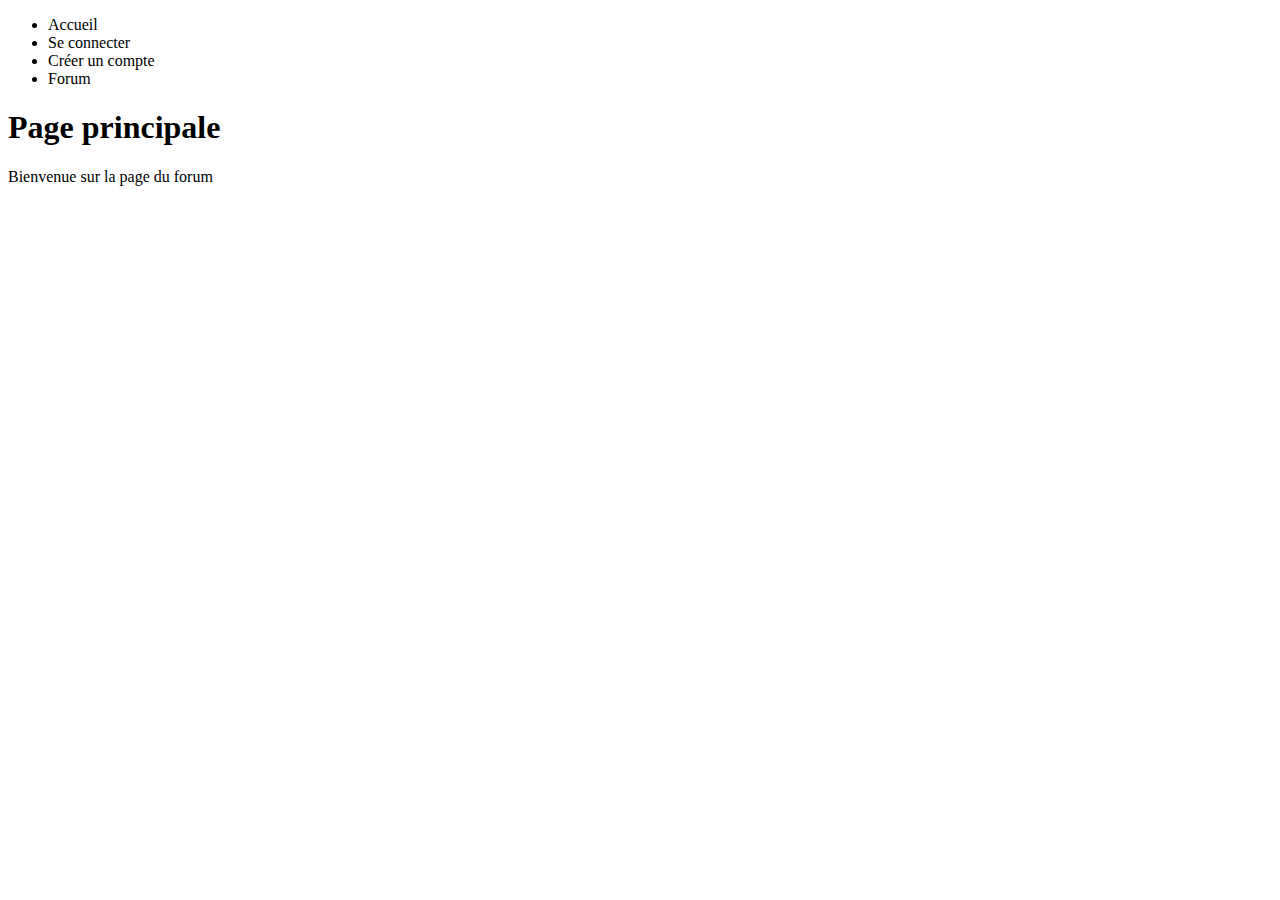
<file: src/main/resources/templates/index.html>
<!DOCTYPE html>
<html lang="fr" xmlns:th="http://www.thymeleaf.org">
<head>
    <meta charset="UTF-8">
    <title>Page principale</title>
    <link rel="stylesheet" th:href="@{/style.css}" type="text/css">
</head>
<body>
<header>
    <th:block th:fragment="navbar">
        <nav>
            <ul>
                <li><a th:href="@{/}">Accueil</a></li>
                <li><a th:href="@{/signin}">Se connecter</a></li>
                <li><a th:href="@{/signup}">Créer un compte</a></li>
                <li><a th:href="@{/topics}">Forum</a></li>
            </ul>
        </nav>
    </th:block>
</header>
<main>
    <h1>Page principale</h1>
    <p>Bienvenue sur la page du forum</p>


</main>


</body>
</html>
</file>
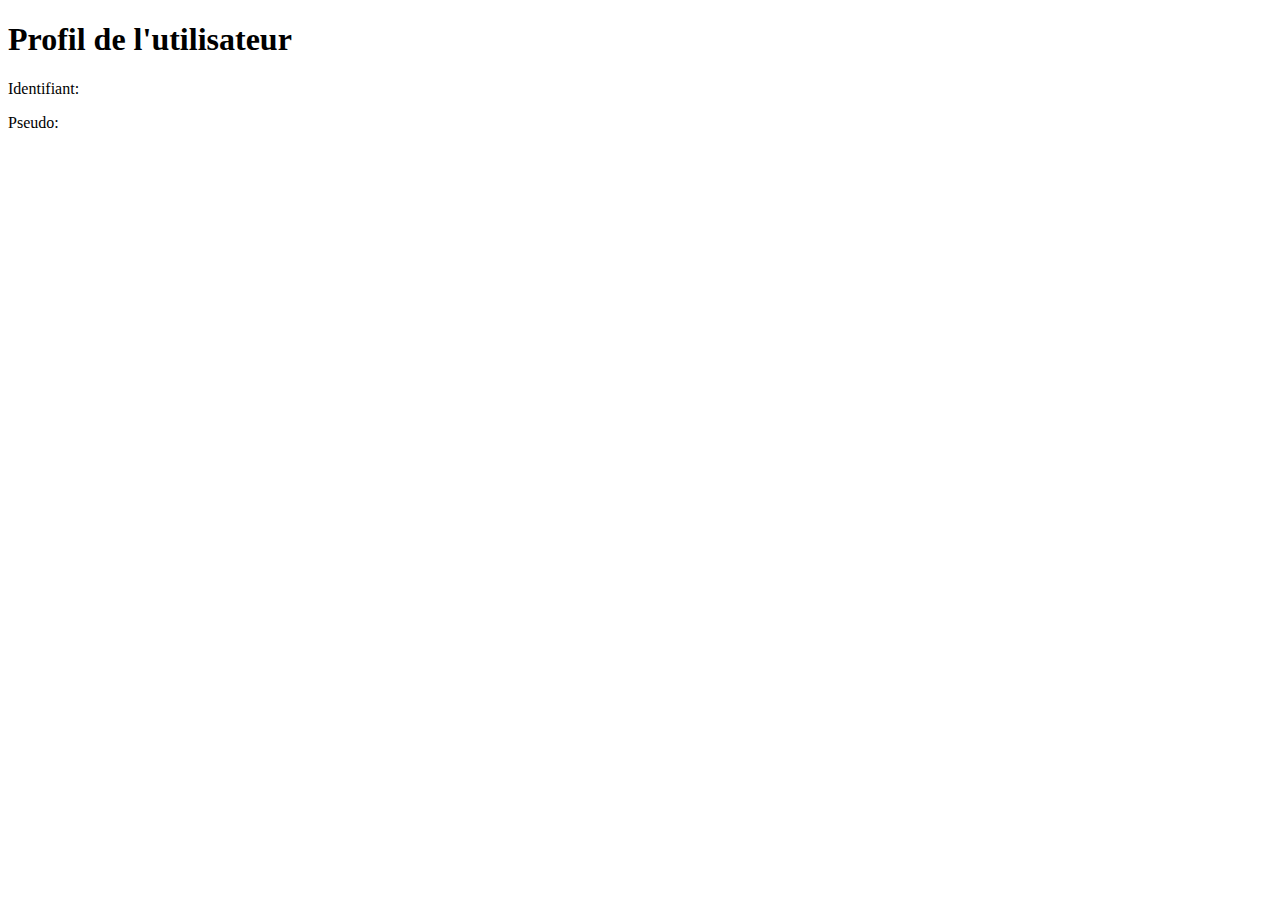
<file: src/main/resources/templates/profile.html>
<!DOCTYPE html>
<html lang="fr" xmlns:th="http://www.thymeleaf.org">
<head>
    <meta charset="UTF-8">
    <title>Profil de l'utilisateur</title>
    <link rel="stylesheet" th:href="@{/style.css}" type="text/css">
</head>
<body>
<header>
    <div th:replace="~{index :: navbar}"></div>
</header>
<main>
    <h1>Profil de l'utilisateur</h1>
    <p>Identifiant: <span th:text="${user.id}"></span></p>
    <p>Pseudo: <span th:text="${user.username}"></span></p>
<!--    <a th:href="@{/logout}">Se déconnecter</a>-->
</main>
</body>
</html>
</file>
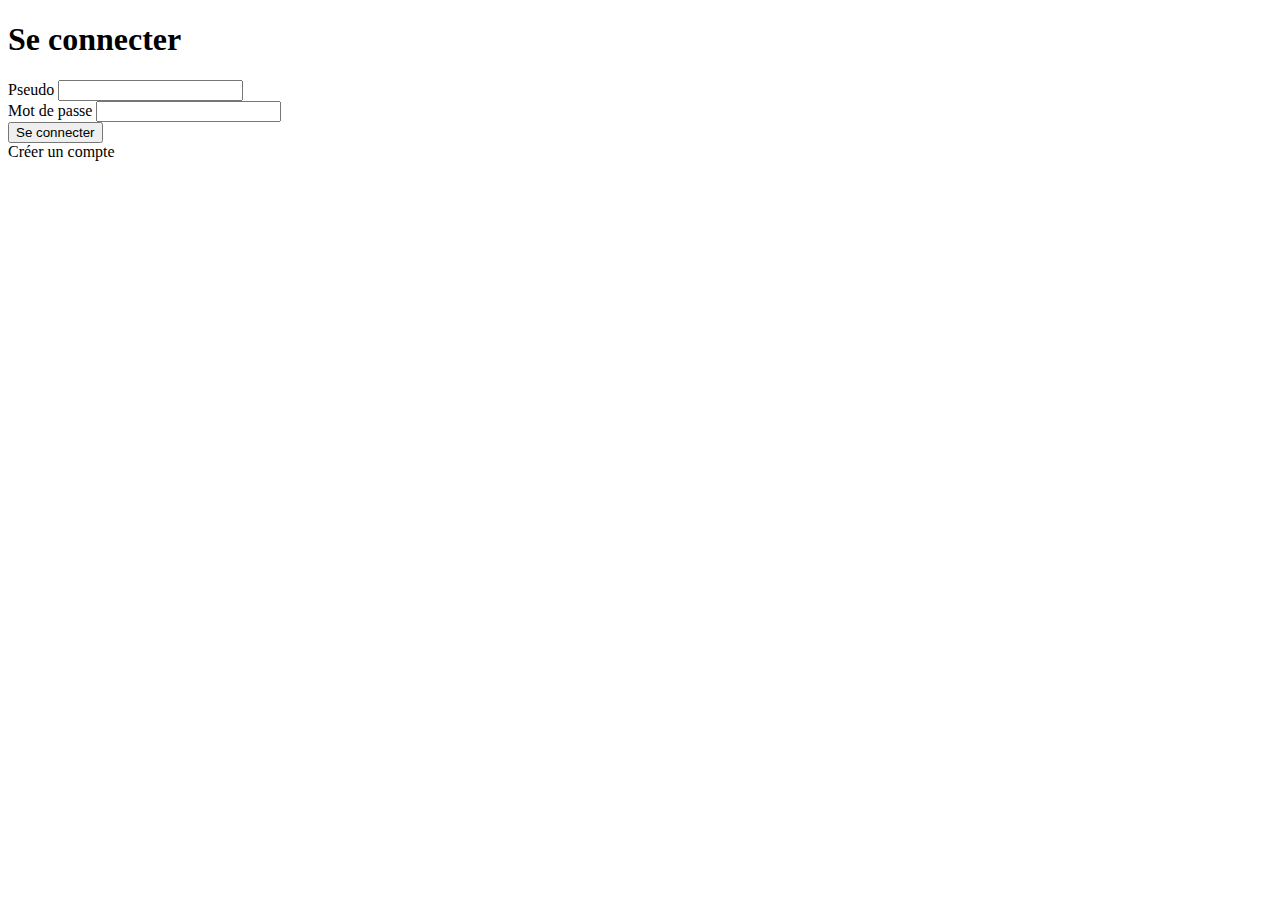
<file: src/main/resources/templates/signin.html>
<!DOCTYPE html>
<html lang="fr" xmlns:th="http://www.thymeleaf.org">
<head>
    <meta charset="UTF-8">
    <title>Page de connexion</title>
    <link rel="stylesheet" th:href="@{/style.css}" type="text/css">
</head>
<body>
<header>
    <div th:replace="~{index :: navbar}"></div>
</header>
<main>
    <h1>Se connecter</h1>
    <form th:action="@{/signin}" method="post">
        <div>
            <label for="username">Pseudo</label>
            <input type=text id="username" name="username" required>
        </div>
        <div>
            <label for="password">Mot de passe</label>
            <input type="password" id="password" name="password" required>
        </div>
        <button type="submit">Se connecter</button>
    </form>
    <a th:href="@{/signup}">Créer un compte</a>
</main>
</body>
</html>
</file>
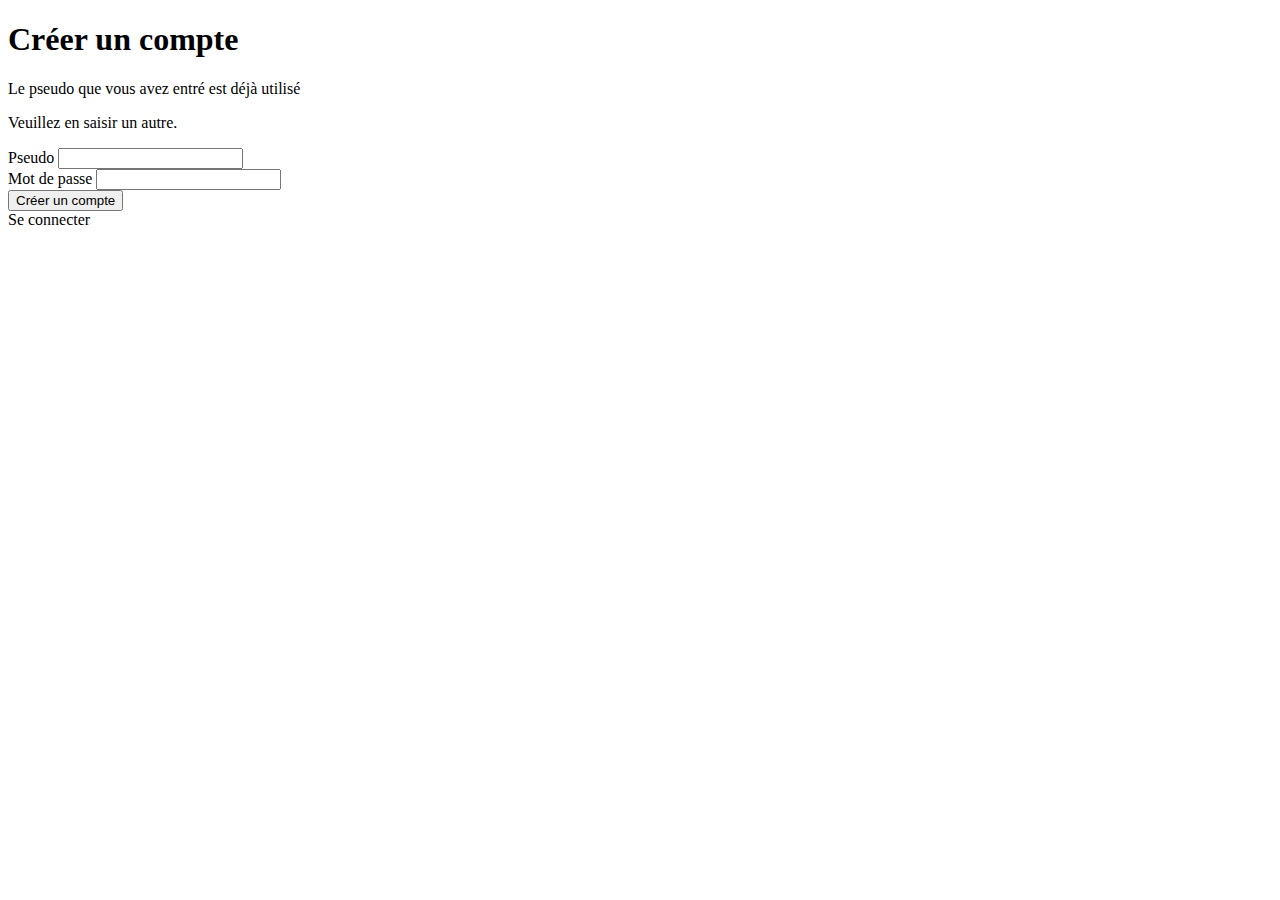
<file: src/main/resources/templates/signup.html>
<!DOCTYPE html>
<html lang="fr" xmlns:th="http://www.thymeleaf.org">
<head>
    <meta charset="UTF-8">
    <title>Page d'inscription'</title>
    <link rel="stylesheet" th:href="@{/style.css}" type="text/css">
</head>
<body>
<header>
    <div th:replace="~{index :: navbar}"></div>
</header>
<main>
    <h1>Créer un compte</h1>
    <div th:if="${error != null}">
        <p>Le pseudo que vous avez entré est déjà utilisé</p>
        <p>Veuillez en saisir un autre.</p>
    </div>

    <form th:action="@{/signup}" method="post" th:object="${user}">
        <div>
            <label for="username">Pseudo</label>
            <input type="text" id="username" name="username" required>
        </div>
        <div>
            <label for="password">Mot de passe</label>
            <input type="password" id="password" name="password" required>
        </div>
        <button type="submit">Créer un compte</button>
    </form>
    <a th:href="@{/signin}">Se connecter</a>
</main>

</body>
</html>
</file>
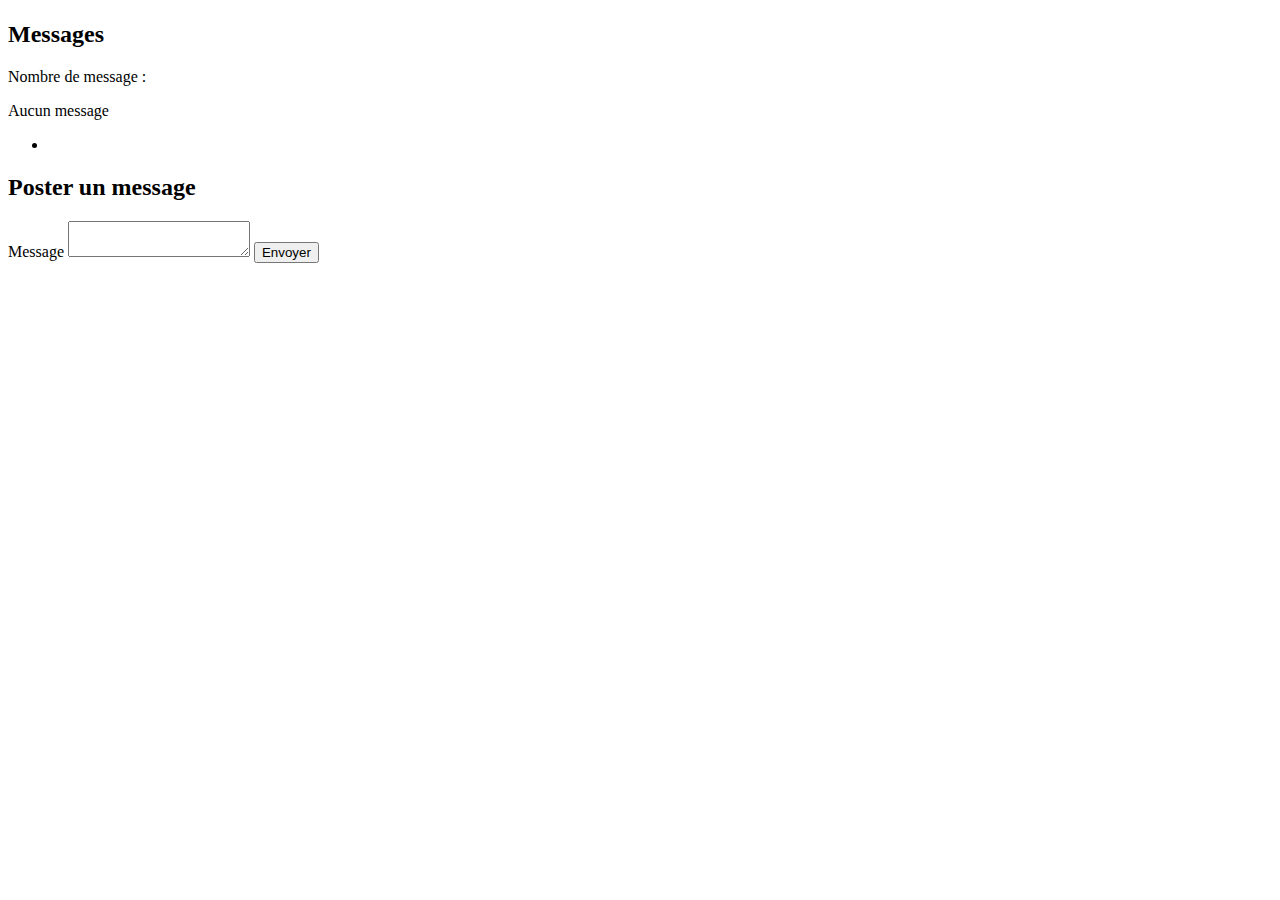
<file: src/main/resources/templates/topic.html>
<!DOCTYPE html>
<html lang="fr" xmlns:th="http://www.thymeleaf.org">
<head>
    <meta charset="UTF-8">
    <title></title>
    <link rel="stylesheet" th:href="@{/style.css}" type="text/css">
</head>
<body>
    <header>
        <div th:replace="~{index :: navbar}"></div>
    <header>
    <main>
        <h1 th:text="${topic.title}"></h1>
        <p th:text="${topic.dateOfTopic}"></p>
        <p th:text="${topic.authorOfTopic.getUsername()}"></p>

        <h2>Messages</h2>
        <p th:if="${topic.messages.size() > 0}">Nombre de message : <span th:text="${topic.messages.size()}"></span></p>
        <p th:if="${topic.messages.size() == 0}">Aucun message</p>
        <ul>
            <li th:each="message : ${topic.messages}">
                <p th:text="${message.content}"></p>
                <p th:text="${message.dateOfMessage}"></p>
                <p th:text="${message.authorOfMessage.getUsername()}"></p>
            </li>
        </ul>

        <h2>Poster un message</h2>
        <form method="post" th:action="@{/topic/{id}/message/create(id=${topic.id})}" th:object="${newMessage}">
            <label for="content">Message</label>
            <textarea id="content" name="content"></textarea>
            <button type="submit">Envoyer</button>
        </form>

    </main>


</body>
</html>
</file>
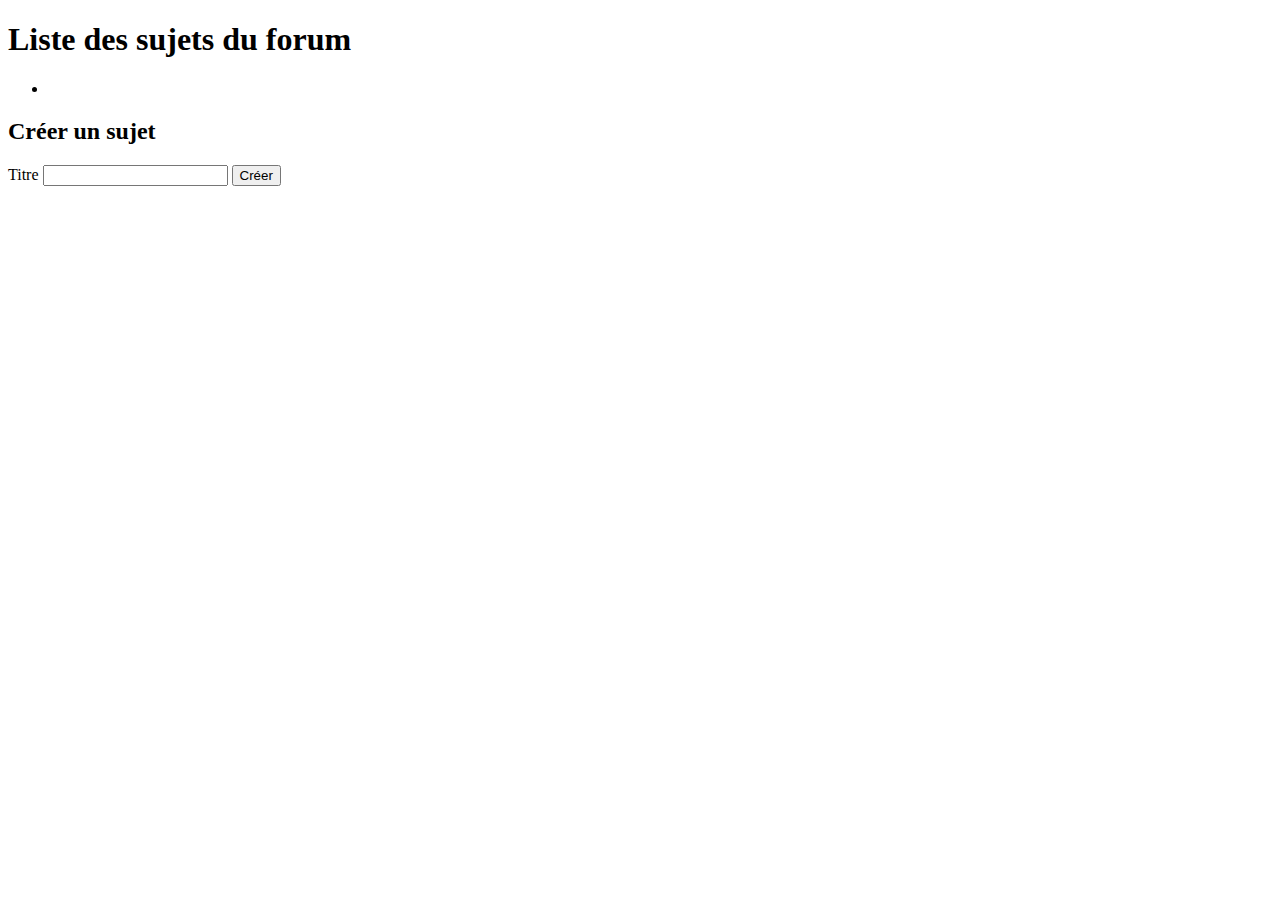
<file: src/main/resources/templates/topics.html>
<!DOCTYPE html>
<html lang="fr" xmlns:th="http://www.thymeleaf.org">
<head>
    <meta charset="UTF-8">
    <title>Liste des sujets du forum</title>
    <link rel="stylesheet" th:href="@{/style.css}" type="text/css">
</head>
<body>
    <header>
        <div th:replace="~{index :: navbar}"></div>
    </header>
    <main>
        <h1>Liste des sujets du forum</h1>
        <ul>
            <li th:each="topic : ${topics}">
                <a th:href="@{/topic/{id}(id=${topic.id})}" th:text="${topic.title}"></a>
            </li>
        </ul>

        <h2>Créer un sujet</h2>
        <form method="post" th:action="@{/topic/create}" th:object="${newTopic}">
            <label for="title">Titre</label>
            <input type="text" id="title" name="title" />
            <button type="submit">Créer</button>
        </form>
    </main>




</body>
</html>
</file>
